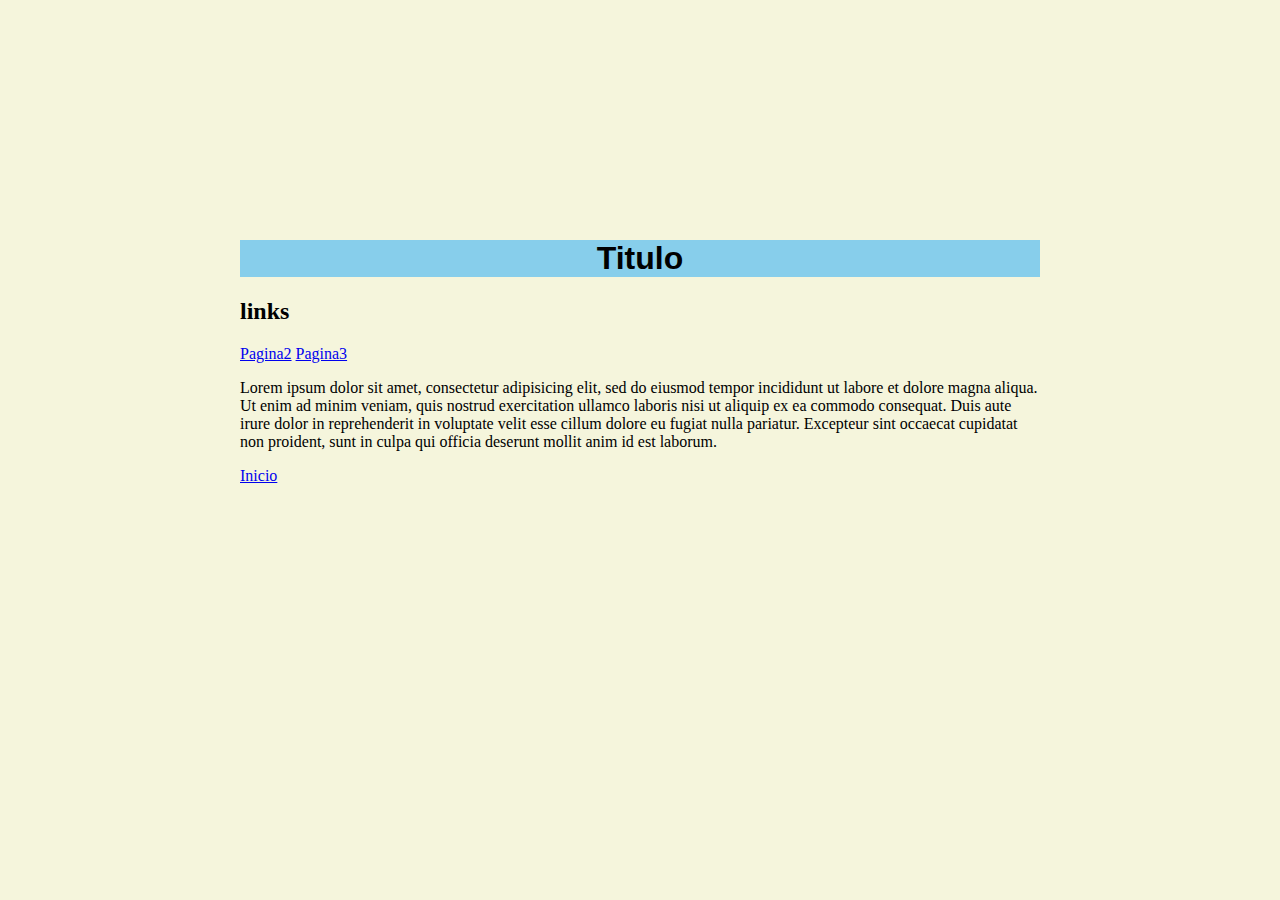
<file: princi/index.html>
<!DOCTYPE html>
<html>
<head>
	<meta charset="utf-8">
	<meta name="viewport" content="width=device-width, initial-scale=1">
	<link rel="stylesheet" type="text/css" href="../css/index.css">
	<title>index</title>
</head>
<body>
	<h1>Titulo</h1>

	<h2>links</h2>
	<a href="pag2">Pagina2</a>
	<a href="pag3">Pagina3</a>

	<p>Lorem ipsum dolor sit amet, consectetur adipisicing elit, sed do eiusmod
	tempor incididunt ut labore et dolore magna aliqua. Ut enim ad minim veniam,
	quis nostrud exercitation ullamco laboris nisi ut aliquip ex ea commodo
	consequat. Duis aute irure dolor in reprehenderit in voluptate velit esse
	cillum dolore eu fugiat nulla pariatur. Excepteur sint occaecat cupidatat non
	proident, sunt in culpa qui officia deserunt mollit anim id est laborum.</p>

	<a href="#inicio">Inicio</a>
</body>
</html>
</file>
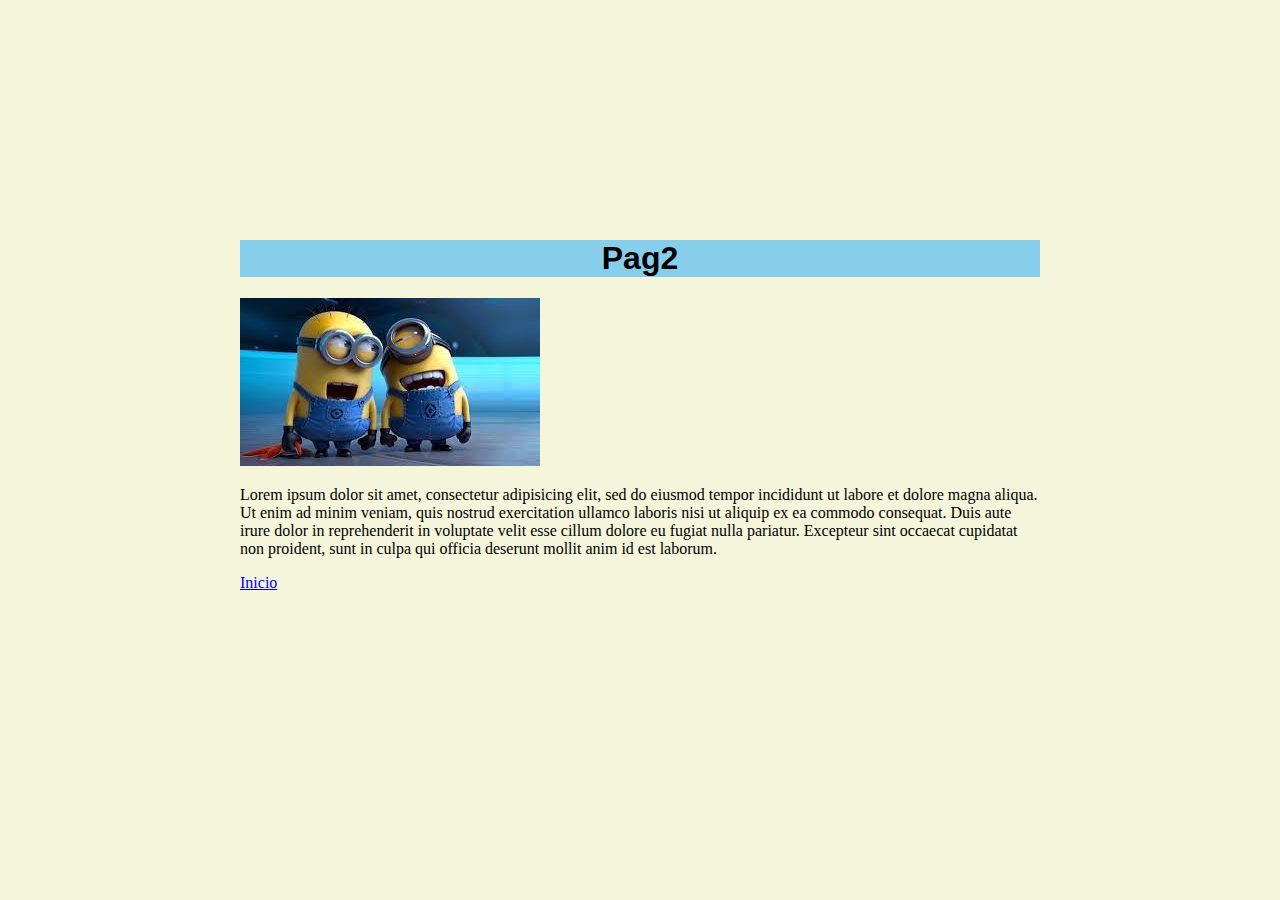
<file: princi/pag2.html>
<!DOCTYPE html>
<html>
<head>
	<meta charset="utf-8">
	<meta name="viewport" content="width=device-width, initial-scale=1">
	<link rel="stylesheet" type="text/css" href="../css/2.css">
	<title>2</title>
</head>
<body>
	<h1>Pag2</h1>

	<img src="../images/minion.jpeg">
	
	<p>Lorem ipsum dolor sit amet, consectetur adipisicing elit, sed do eiusmod
	tempor incididunt ut labore et dolore magna aliqua. Ut enim ad minim veniam,
	quis nostrud exercitation ullamco laboris nisi ut aliquip ex ea commodo
	consequat. Duis aute irure dolor in reprehenderit in voluptate velit esse
	cillum dolore eu fugiat nulla pariatur. Excepteur sint occaecat cupidatat non
	proident, sunt in culpa qui officia deserunt mollit anim id est laborum.</p>

	 <a href="index.html" >Inicio</a>
</body>
</html>
</file>
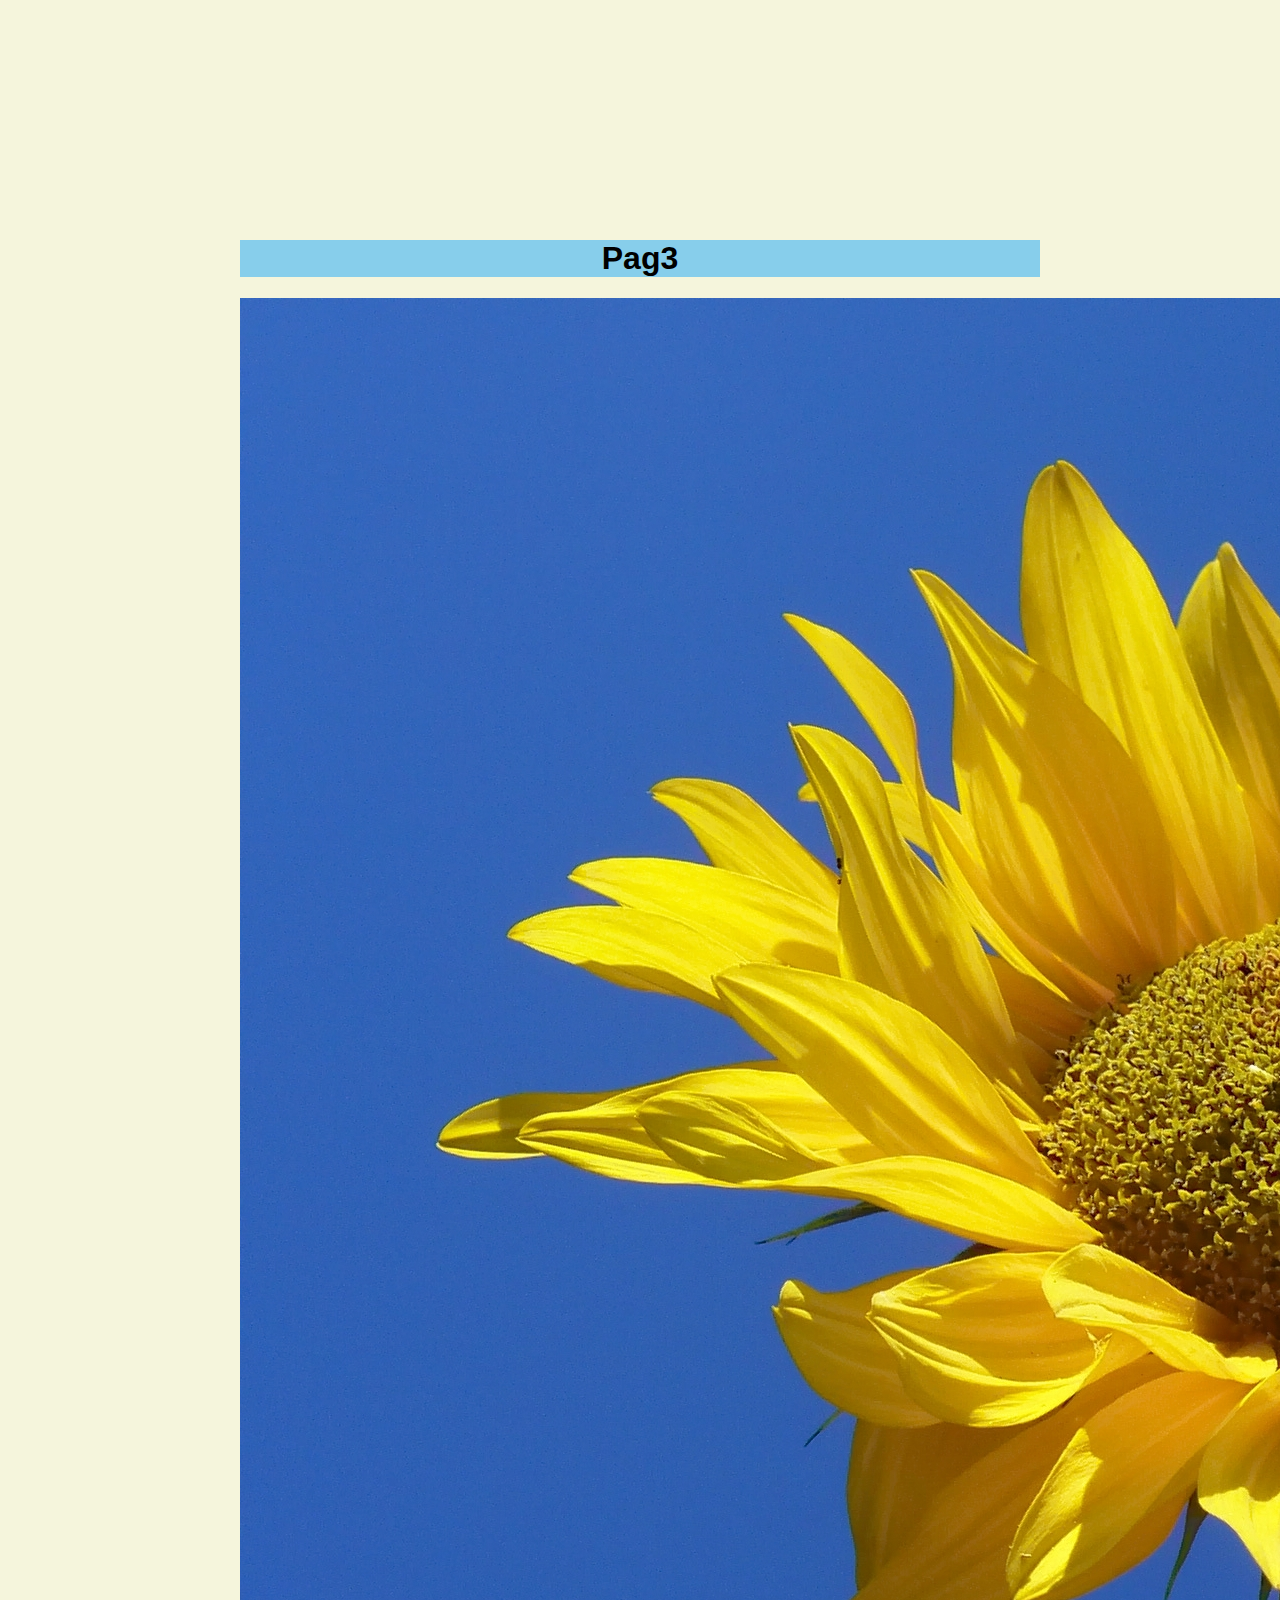
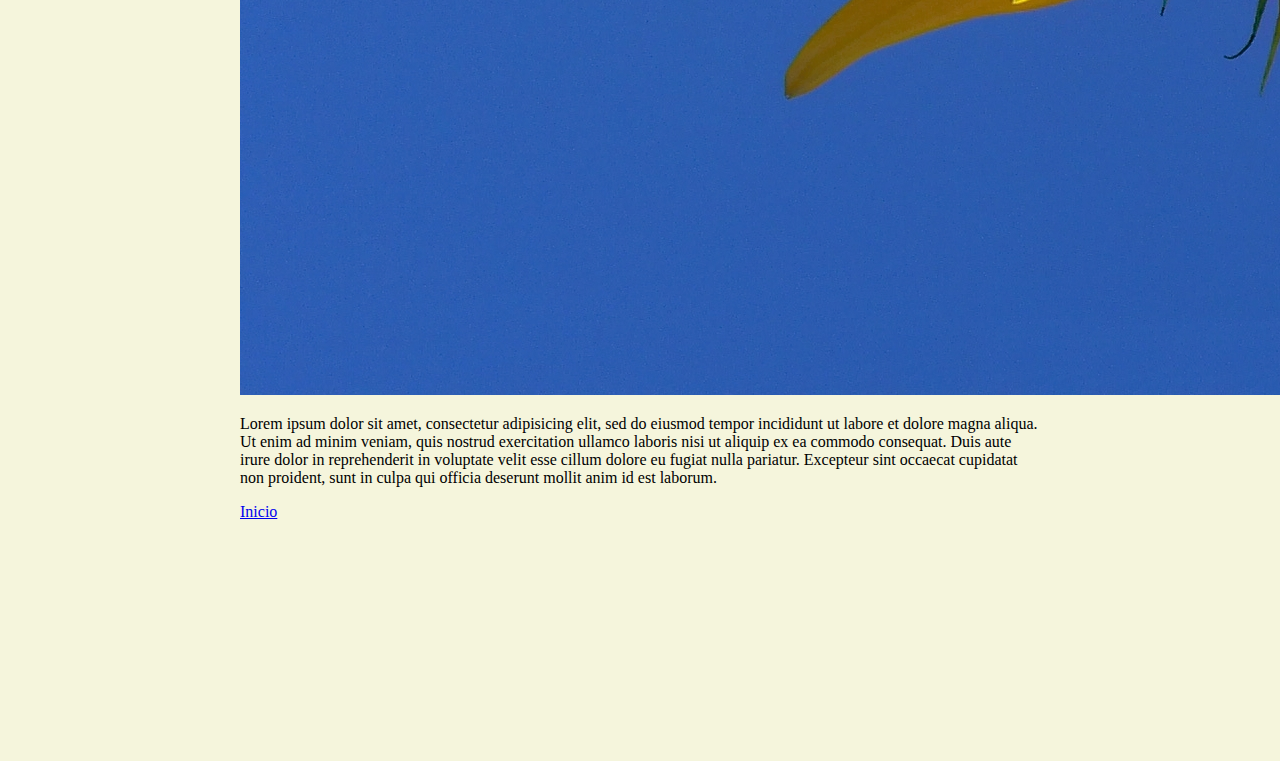
<file: princi/pag3.html>
<!DOCTYPE html>
<html>
<head>
	<meta charset="utf-8">
	<meta name="viewport" content="width=device-width, initial-scale=1">
	<link rel="stylesheet" type="text/css" href="../css/3.css">
	<title>3</title>
</head>
<body>
	<h1>Pag3</h1>

	<img src="../images/flor.jpg">
	
	<p>Lorem ipsum dolor sit amet, consectetur adipisicing elit, sed do eiusmod
	tempor incididunt ut labore et dolore magna aliqua. Ut enim ad minim veniam,
	quis nostrud exercitation ullamco laboris nisi ut aliquip ex ea commodo
	consequat. Duis aute irure dolor in reprehenderit in voluptate velit esse
	cillum dolore eu fugiat nulla pariatur. Excepteur sint occaecat cupidatat non
	proident, sunt in culpa qui officia deserunt mollit anim id est laborum.</p>

	 <a href="index.html" >Inicio</a>
</body>
</html>
</file>
<file: css/index.css>
body{
	margin: 15em;
	padding: 0;
	background-color: beige;
}

h1{
	font-family: arial;
	background-color: skyblue;
	text-align: center;
}
</file>
<file: css/2.css>
body{
	margin: 15em;
	padding: 0;
	background-color: beige;
}

h1{
	font-family: arial;
	background-color: skyblue;
	text-align: center;
}
</file>
<file: css/3.css>
body{
	margin: 15em;
	padding: 0;
	background-color: beige;
}

h1{
	font-family: arial;
	background-color: skyblue;
	text-align: center;
}
</file>
